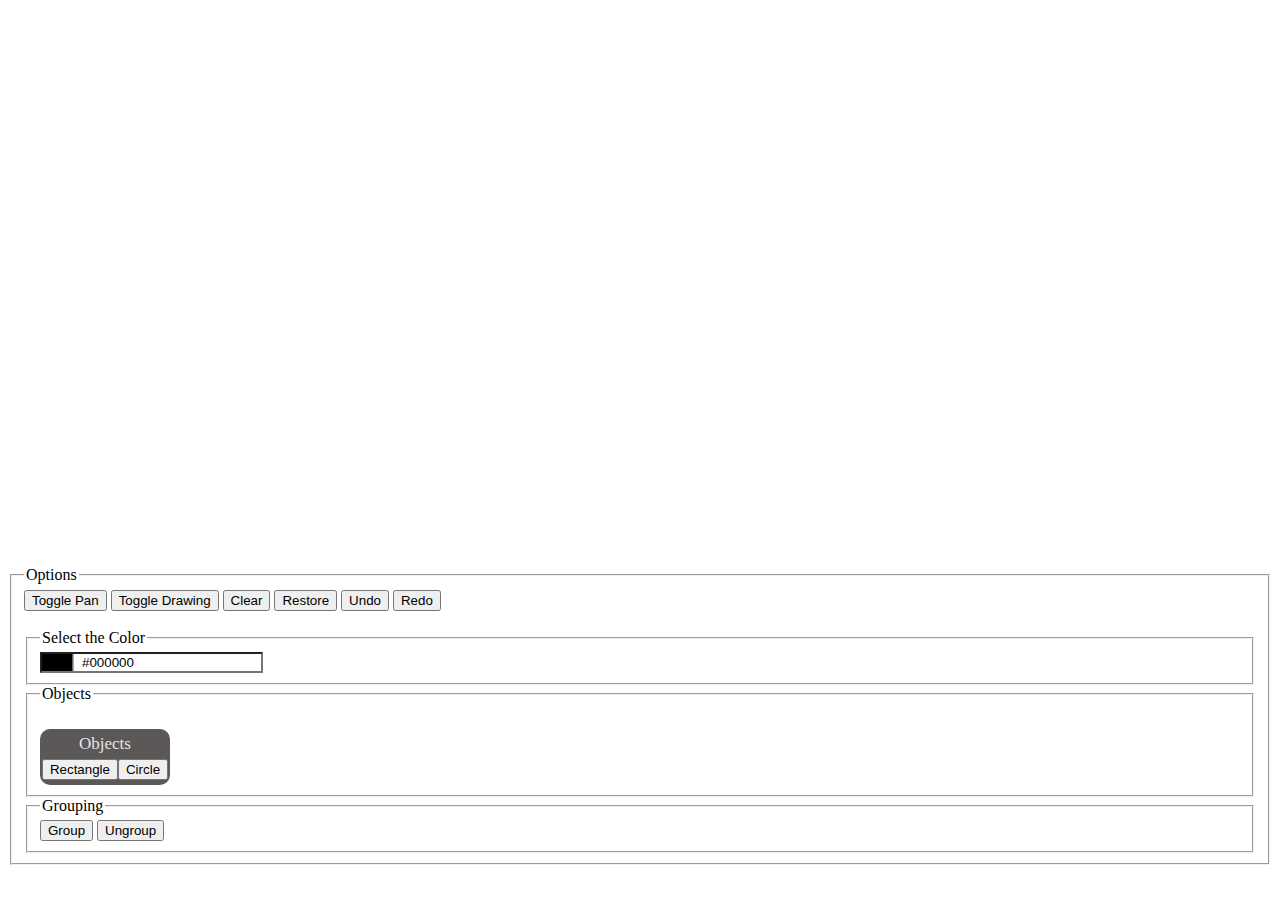
<file: index.html>
<!DOCTYPE html>
<html lang="en">
<head>
    <meta charset="UTF-8">
    <meta name="viewport" content="width=device-width, initial-scale=1.0">
    <title>Document</title>
    <link rel="stylesheet" href="style.css">
</head>
<body>
    <canvas id="canvas"></canvas>
    <br>
    <fieldset><legend>Options</legend>
    <button onclick="toggleMode(modes.pan)">Toggle Pan</button>
    <button onclick="toggleMode(modes.drawing)">Toggle Drawing</button>
    <button onclick="clearCanvas(canvas)">Clear</button>
    <button onclick="restoreCanvas()">Restore</button>
    <button onclick="undo()">Undo</button>
    <button onclick="redo()">Redo</button>
    <br>
    <br>
    <fieldset><legend>Select the Color</legend>
    <input id="colorPicker" value="#000000" data-jscolor="">
    </fieldset>
    <fieldset>
        <legend>Objects</legend>
        <div id="objectButtonsWrapper">
            <p id="objectsTitle">Objects</p>
            <div id="objectButtons">
                <button onclick="createRect(canvas)">Rectangle</button>
                <button onclick="createCirc(canvas)">Circle</button>
        </div>
        </div>
    </fieldset>
    <fieldset>
        <legend>Grouping</legend>
        <button onclick="groupObjects(canvas,group,true)">Group</button>
        <button onclick="groupObjects(canvas,group,false)">Ungroup</button>

    </fieldset>
    </fieldset>

<script src="lib/jscolor.js"></script>
<script src="lib/fabric.min.js"></script>
<script src="index.js"></script>
</body>
</html>
</file>
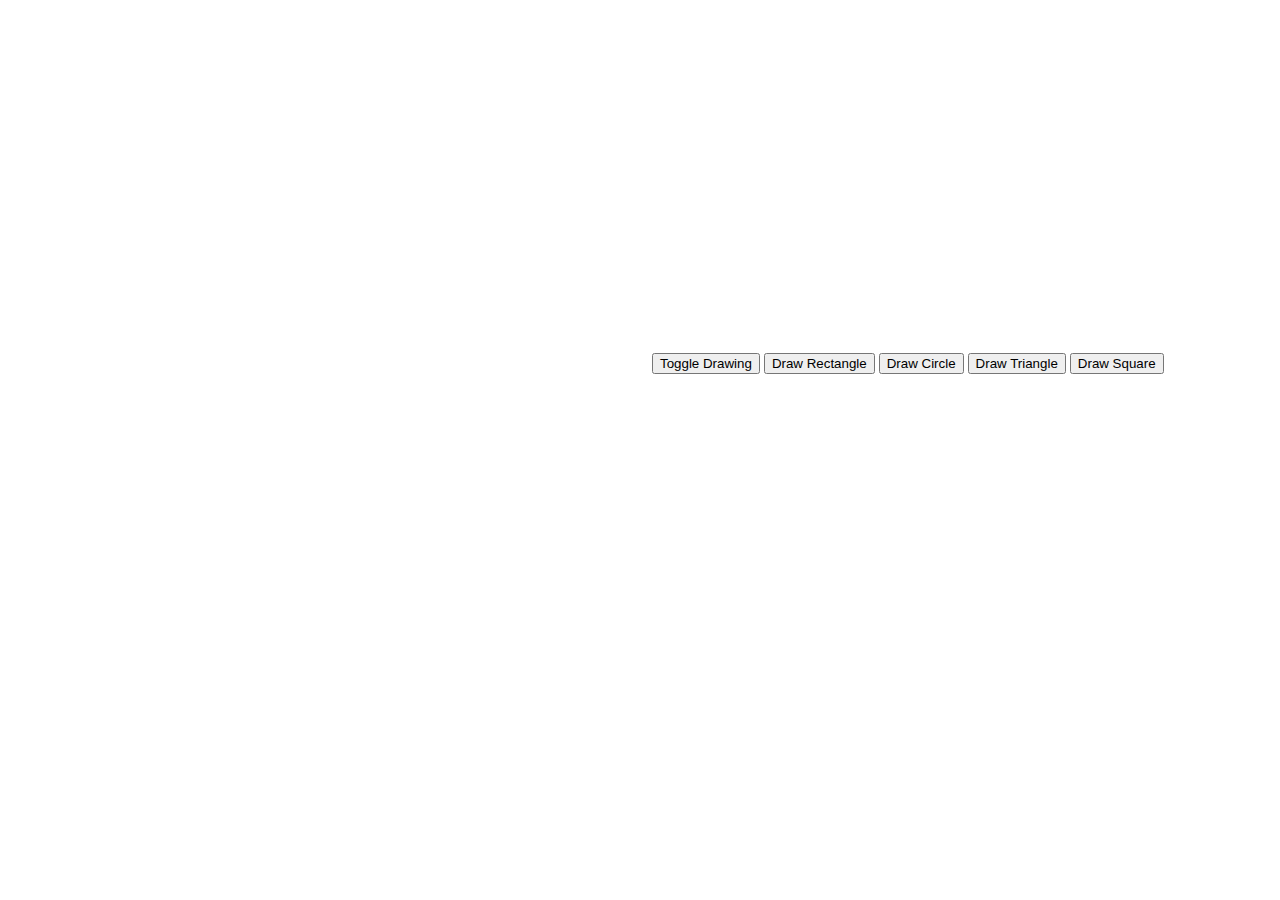
<file: videorendering.html>
<!DOCTYPE html>
<html>
<head>
    <title>Canvas Video Player</title>
</head>
<body>
    <canvas id="videoCanvas" width="640" height="360"></canvas>
    <button id="toggleDrawing">Toggle Drawing</button>
    <button id="drawRect">Draw Rectangle</button>
    <button id="drawCircle">Draw Circle</button>
    <button id="drawTriangle">Draw Triangle</button>
    <button id="drawSquare">Draw Square</button>
    <script src="index2.js"></script>
    <script src="lib/fabric.min.js"></script>
</body>
</html>
</file>
<file: style.css>
#objectButtonsWrapper{
    background-color: rgb(93, 88, 88);
    width: 120px;
    padding: 5px;
    border-radius: 10px;
    margin-top: 20px;
}
#objectsTitle{
    color: rgb(231,228,228);
    font-size: 17px;
    text-align: center;
    margin-top: 0px;
    margin-bottom: 5px;
}
#objectButtons{
    display: flex;
    align-items: center;
    justify-content: center;

}
</file>
